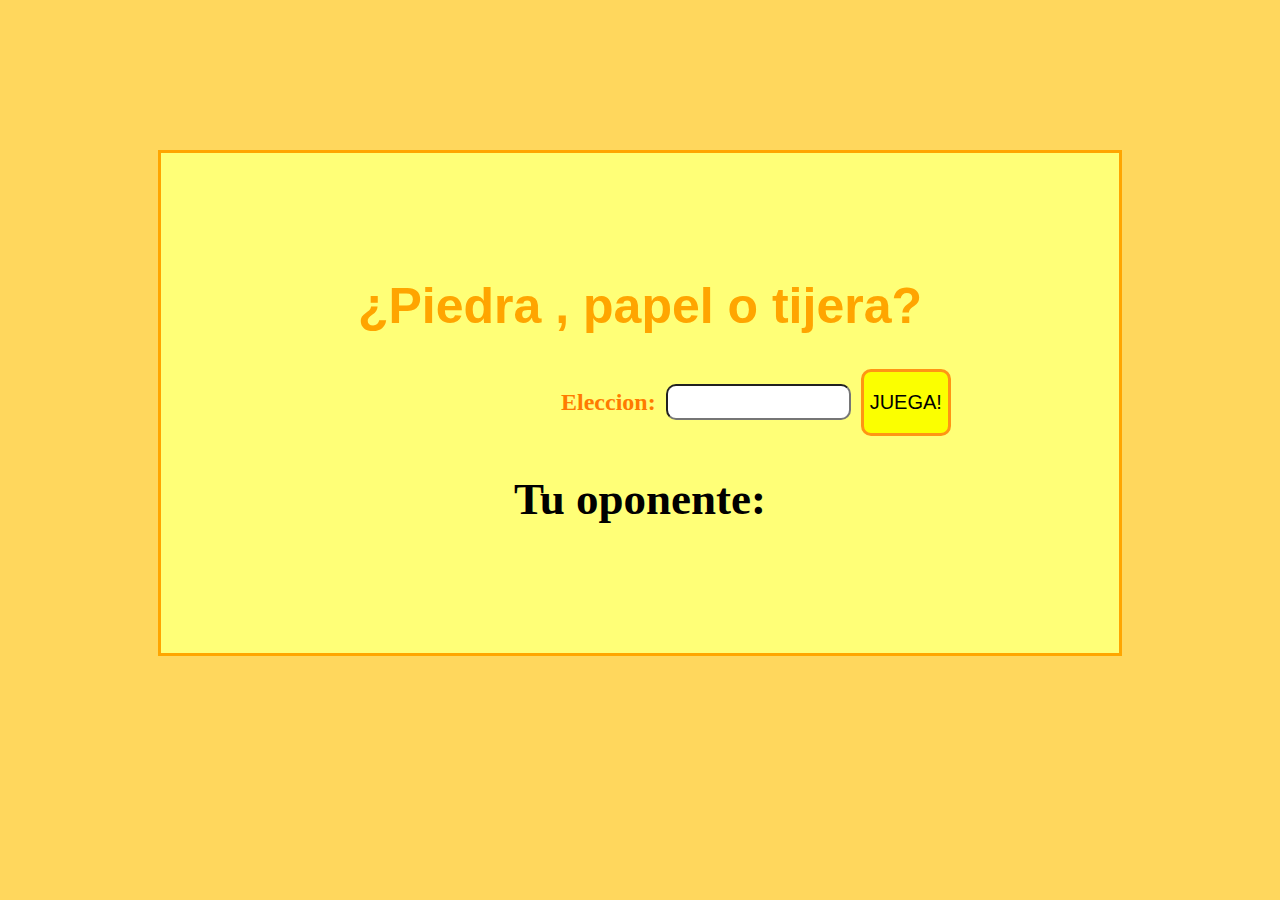
<file: rock paper scissors pre alpha/index.html>
<!DOCTYPE html>
<html lang="en">
<head>
    <meta charset="UTF-8">
    <meta name="viewport" content="width=device-width, initial-scale=1.0">
    <title>JUEGO</title>
</head>
<link rel="stylesheet" href="styles.css">
<body>
    <script>







function getRandom(min, max) {

let rnd = Math.random();
let resdo = Math.floor(rnd*(max -  min + 1))  + min;
console.log(resdo);

if (resdo === 1){
    oponente = "papel"
    console.log("El oponente eligio " + oponente);

}
 else if (resdo === 2){
    oponente = "piedra"
    console.log("El oponente eligio " + oponente)
    return
}
 else  {
    oponente = "tijera"
    console.log("El oponente eligio " + oponente)
}
}






/*
let age = prompt("¿Que edad tienes?")
age = Number(age)

if (isNaN(age)) {
    alert("¡Eso no es un número!");
} else if (age > 18) {
    alert("¡Mayor de edad!");
} else if (age < 18) {
    alert("¡Menor de edad!");
}
 else {
    alert("¡Exactamente 18 años!");
}
*/



function getValue() { 
      
          let inputField = document.getElementById("userChoice");      
          

           if (inputField === "papel" ){
              alert(inputField);
              return 
          }
          else if (inputField === "piedra"){
              alert(inputField); 
              return
          }
          else if (inputField === "tijera"){
              
              alert(inputField)
              return
          }
          
         else if (inputField === ''){
            
            alert("¡Tienes que elegir entre piedra, papel o tijera!")
          }
          else {
      alert("¡Tienes que elegir entre piedra, papel o tijera!");
     
      }
      }







      function playRound(humanChoice,computerChoice){



        if (humanChoice === computerChoice ){
    alert("empate!")}
else if (humanChoice === "piedra" && computerChoice === "papel"){
alert("Gana la computadora!")
}
else if (humanChoice === "papel" && computerChoice === "tijera"){
    alert("Gana la computadora!")
    }
    else if (humanChoice === "tijera" && computerChoice === "piedra"){
        alert("Gana la computadora!")
        }
        else if (humanChoice === "tijera" && computerChoice === "papel"){
            alert("Ganaste!")
            }
            else if (humanChoice === "papel" && computerChoice === "piedra"){
                alert("Ganaste!")
                }
                else if (humanChoice === "piedra" && computerChoice === "tijera"){
                    alert("Ganaste!")
                    }

}


const humanChoice = getValue()
const computerChoice = getRandom()

playRound(humanChoice, computerChoice)

    




  
        </script>





<div class="rect">
    <h1>¿Piedra , papel o tijera?</h1>
    <div class="choice">
    
    <div class="election"> <h2>Eleccion:</h2> </div>
    <input type="text" name="inputing" id="userChoice">
    <button onclick="playRound()">JUEGA!</button> 
    </div>
    <div class="oponent">
    <h2>Tu oponente:</h2></div>
</div>

</body>
</html>
</file>
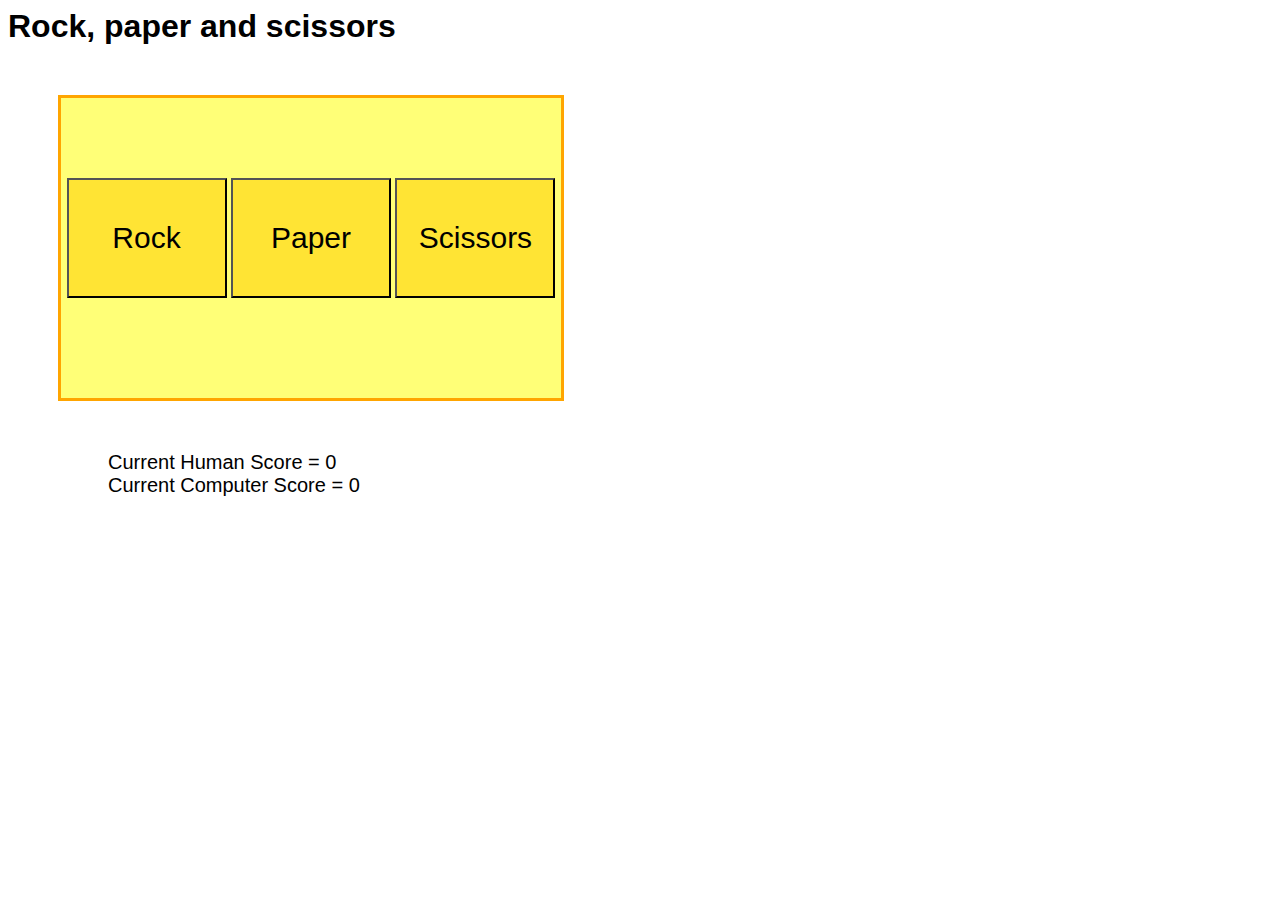
<file: RockPaperSc.Odin/index.html>
<html lang="en">
<head>
    <meta charset="UTF-8">
    <meta name="viewport" content="width=device-width, initial-scale=1.0">
    <title>Rock,Paper and Scissors</title>
    <link rel="stylesheet" href="styles.css">
    <script type = "text/javascript" src = "script.js"></script>
</head>
<body>
   
<h1>Rock, paper and scissors</h1>

<div class="menu">
<button id="btn1">Rock</button>
<button id="btn2">Paper</button>
<button id="btn3" >Scissors</button>
</div>

<div id="scores">Current Human Score = </div>
<div id="scores2">Current Computer Score = </div>
<div id="announcer"></div>








</body>
</html>
</file>
<file: rock paper scissors pre alpha/styles.css>
body {
    background-color: rgb(255, 215, 93);
}
h1 {
    font-family: Verdana, Geneva, Tahoma, sans-serif;
    color: orange; font-size: 50px
}
.oponent {
    color: rgb(0, 0, 0);
    font-size: 30px;
}



.election {
    color: rgb(255, 123, 0);
}
.rect {
    background-color: rgb(255, 255, 119);
    text-align: center;
    margin: 150px;
    border: solid orange ;
    justify-content: center; 
    display: flex; flex-direction: column;
    height:500px
}
button{
    border-radius: 10px;
    background-color: rgb(251, 255, 0);
    font-size: 20px; font-family: Verdana, "Geneva", Tahoma, sans-serif;
    border: solid rgb(255, 149, 20);
}

input {
    border-radius: 10px;
}

.choice {
    margin-left: 400px;
    
    display: flex;
    gap: 10px;
}
 
.choice input{
    display: flex;
    height: 30px;
    margin-top: 15px;
}
</file>
<file: RockPaperSc.Odin/styles.css>
body {
    font-family: 'Gill Sans', 'Gill Sans MT', Calibri, 'Trebuchet MS', sans-serif;
}

.menu {
    background-color: rgb(255, 255, 119);
    text-align: center;
    margin: 50px;
    ;
    border: solid orange ;
    width: 500px; height: 300px;
    font-family: 'Gill Sans', 'Gill Sans MT', Calibri, 'Trebuchet MS', sans-serif;
}

#scores{
  margin-left: 100px;
  font-size: 20px;
  font-family: 'Gill Sans', 'Gill Sans MT', Calibri, 'Trebuchet MS', sans-serif;
}

#scores2 {
    margin-left: 100px;
    font-size: 20px;
}

#announcer {
    margin-left: 100px;
    font-size: 38px;
}


button {
    padding: 20px;
   background-color: rgb(255, 228, 52);
  height: 120px; width: 160px;
 margin-top: 80px;
font-size: 30px;
    align-items:center;
    font-family: 'Gill Sans', 'Gill Sans MT', Calibri, 'Trebuchet MS', sans-serif;
}
</file>
